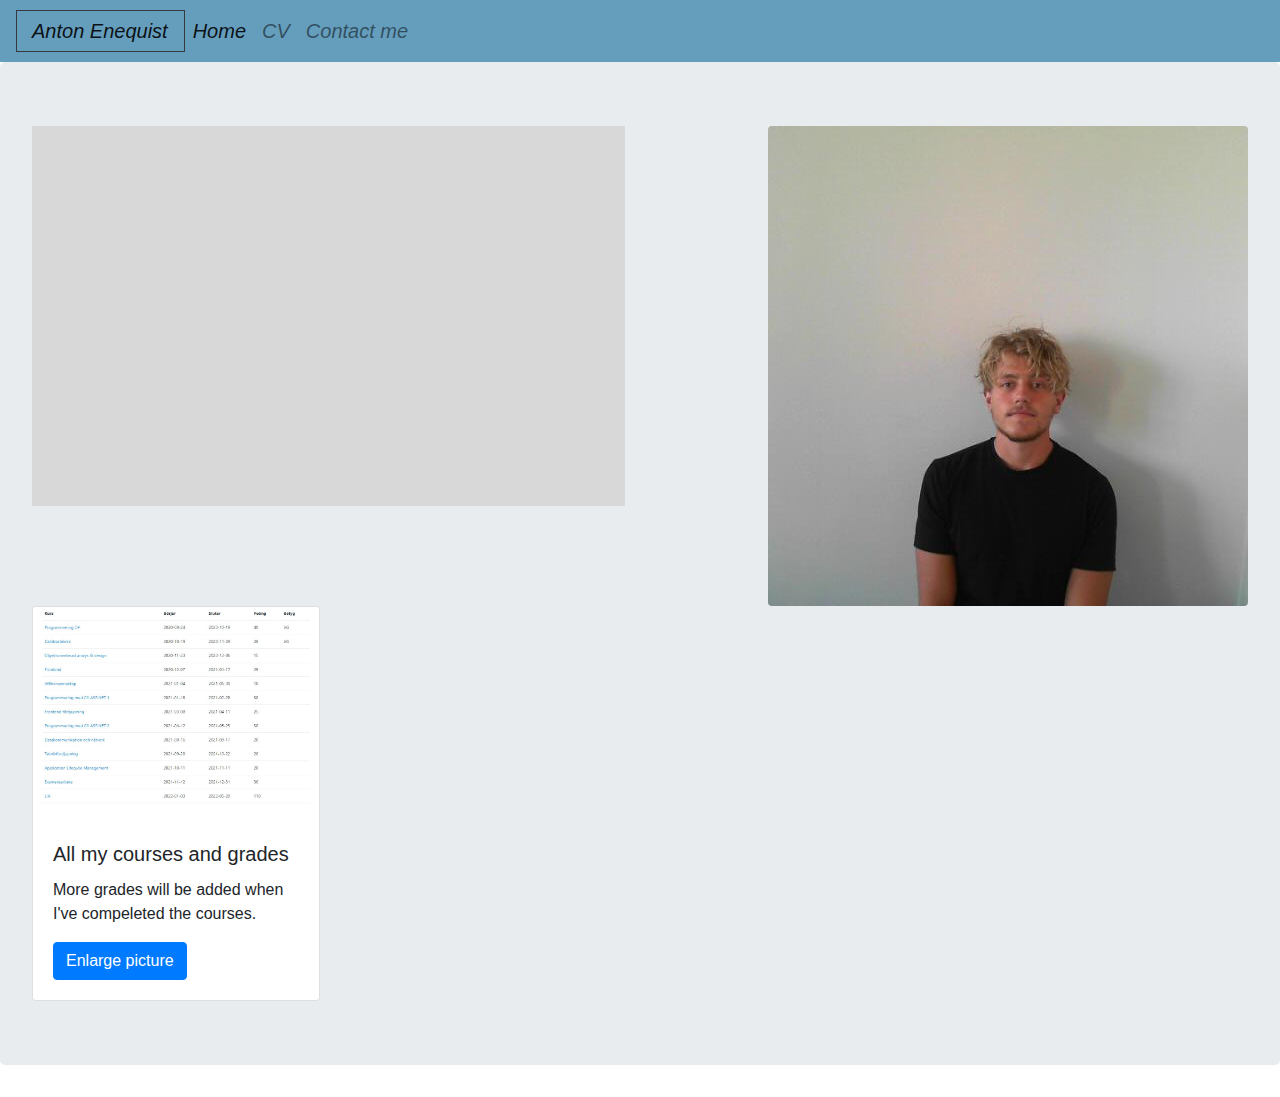
<file: index.html>
<!DOCTYPE html>
<html lang="en">
<head>
    <meta charset="UTF-8">
    <meta name="viewport" content="width=device-width, initial-scale=1.0">
    <title>CV</title>
    <link
      rel="stylesheet"
      href="./styles/stylesMain.css"
    />
    <link
      rel="stylesheet"
      href="https://maxcdn.bootstrapcdn.com/bootstrap/4.0.0/css/bootstrap.min.css"
      integrity="sha384-Gn5384xqQ1aoWXA+058RXPxPg6fy4IWvTNh0E263XmFcJlSAwiGgFAW/dAiS6JXm"
      crossorigin="anonymous"
    />
    <link
      rel="stylesheet"
      href="https://pro.fontawesome.com/releases/v5.10.0/css/all.css"
      integrity="sha384-AYmEC3Yw5cVb3ZcuHtOA93w35dYTsvhLPVnYs9eStHfGJvOvKxVfELGroGkvsg+p"
      crossorigin="anonymous"
    />
    <link
    rel="stylesheet"
    href="./styles/styleReveal.css"
    />
</head>
<body>
    <nav class="navbar navbar-expand-lg navbar-light" style="background-color: #659DBD;">
        <span class="border border-dark"><a class="navbar-brand" href="#">Anton Enequist</a></span>
        <button class="navbar-toggler" type="button" data-toggle="collapse" data-target="#navbarNavAltMarkup" aria-controls="navbarNavAltMarkup" aria-expanded="false" aria-label="Toggle navigation">
          <span class="navbar-toggler-icon"></span>
        </button>
        <div class="collapse navbar-collapse" id="navbarNavAltMarkup">
          <div class="navbar-nav">
            <a class="nav-link active" href="#">Home <span class="sr-only">(current)</span></a>
            <a class="nav-link" href="./cv.html">CV</a>
            <a class="nav-link" href="./contact.html">Contact me</a>
          </div>
        </div>
      </nav>
      <div class="jumbotron">
          <div class="row">
            <div class="col-md-6">
              <h1 class="home-title">
                <span>
                <h1 class="display-4">Hey!</h1>
                <p class="lead">My name is Anton Enequist. I am currently studying .NET Development at Nackademin in Stockholm and put together this page to use as a  form of CV for future job applications.</p>
                <hr class="my-4">
                <p id="personalLetter">My whole life I've had a intrest for computers. When i finally found my way into development I felt like a was on the right path for the first time in a long time.
                    I have a huge intrest for development and can't wait to get my first job. The things I'll be learning during my studies are .NET development, SQL, C#, HTML, CSS, JavaScript and hopefully feel like i
                    know all of that well enought to use it in a professional manner.</span>
                </p>
              </h1>
              </div>
            <div class="col-md-6">
                <img src="./images/ProfileImage.jfif" class="rounded float-right">
              </div>
          </div>
          <div class="card" style="width: 18rem;">
            <img src="./images/Capture.JPG" class="card-img-top" alt="...">
            <div class="card-body">
              <h5 class="card-title">All my courses and grades</h5>
              <p class="card-text">More grades will be added when I've compeleted the courses.</p>
              <a href="grades.html" class="btn btn-primary">Enlarge picture</a>
            </div>
          </div>
</body>
</html>
</file>
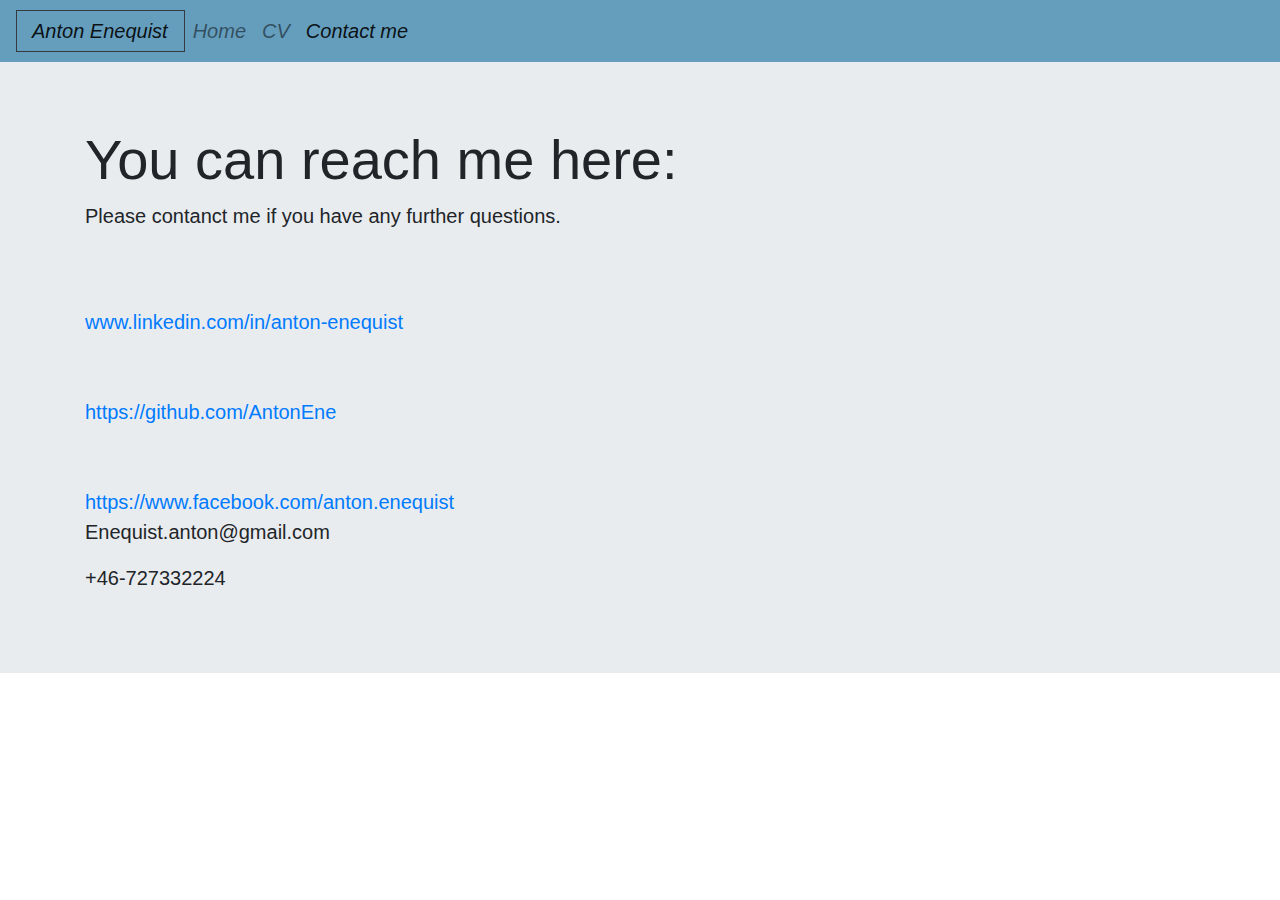
<file: contact.html>
<!DOCTYPE html>
<html lang="en">
<head>
    <meta charset="UTF-8">
    <meta name="viewport" content="width=device-width, initial-scale=1.0">
    <title>CV</title>
    <link
      rel="stylesheet"
      href="./styles/stylesMain.css"
    />
    <link
      rel="stylesheet"
      href="https://maxcdn.bootstrapcdn.com/bootstrap/4.0.0/css/bootstrap.min.css"
      integrity="sha384-Gn5384xqQ1aoWXA+058RXPxPg6fy4IWvTNh0E263XmFcJlSAwiGgFAW/dAiS6JXm"
      crossorigin="anonymous"
    />
    <link
      rel="stylesheet"
      href="https://pro.fontawesome.com/releases/v5.10.0/css/all.css"
      integrity="sha384-AYmEC3Yw5cVb3ZcuHtOA93w35dYTsvhLPVnYs9eStHfGJvOvKxVfELGroGkvsg+p"
      crossorigin="anonymous"
    />
</head>
<body>
    <nav class="navbar navbar-expand-lg navbar-light" style="background-color: #659DBD;">
      <span class="border border-dark"><a class="navbar-brand" href="#">Anton Enequist</a></span>
        <button class="navbar-toggler" type="button" data-toggle="collapse" data-target="#navbarNavAltMarkup" aria-controls="navbarNavAltMarkup" aria-expanded="false" aria-label="Toggle navigation">
          <span class="navbar-toggler-icon"></span>
        </button>
        <div class="collapse navbar-collapse" id="navbarNavAltMarkup">
          <div class="navbar-nav">
            <a class="nav-link" href="./index.html">Home <span class="sr-only">(current)</span></a>
            <a class="nav-link" href="./cv.html">CV</a>
            <a class="nav-link active" href="#">Contact me</a>
          </div>
        </div>
      </nav>
      <div class="jumbotron jumbotron-fluid">
        <div class="container">
          <h1 class="display-4">You can reach me here:</h1>
          <p class="lead">Please contanct me if you have any further questions.</p>
          <i class="fab fa-linkedin" id="logos"></i>
          <br>
          <a href="http://www.linkedin.com/in/anton-enequist" class="lead">www.linkedin.com/in/anton-enequist</a>
          <br>
          <i class="fab fa-github" id="logos"></i>
          <br>
          <a href="https://github.com/AntonEne" class="lead">https://github.com/AntonEne</a>
          <br>
          <i class="fab fa-facebook-square" id="logos"></i>
          <br>
          <a href="https://www.facebook.com/anton.enequist" class="lead">https://www.facebook.com/anton.enequist</a>
          <br>
          <i class="fas fa-at" id="logos"></i>
          <p class="lead">Enequist.anton@gmail.com</p>
          <i class="fas fa-mobile-alt" id="logos"></i>
          <p class="lead">+46-727332224</p>
        </div>
      </div>
</body>
</html>
</file>
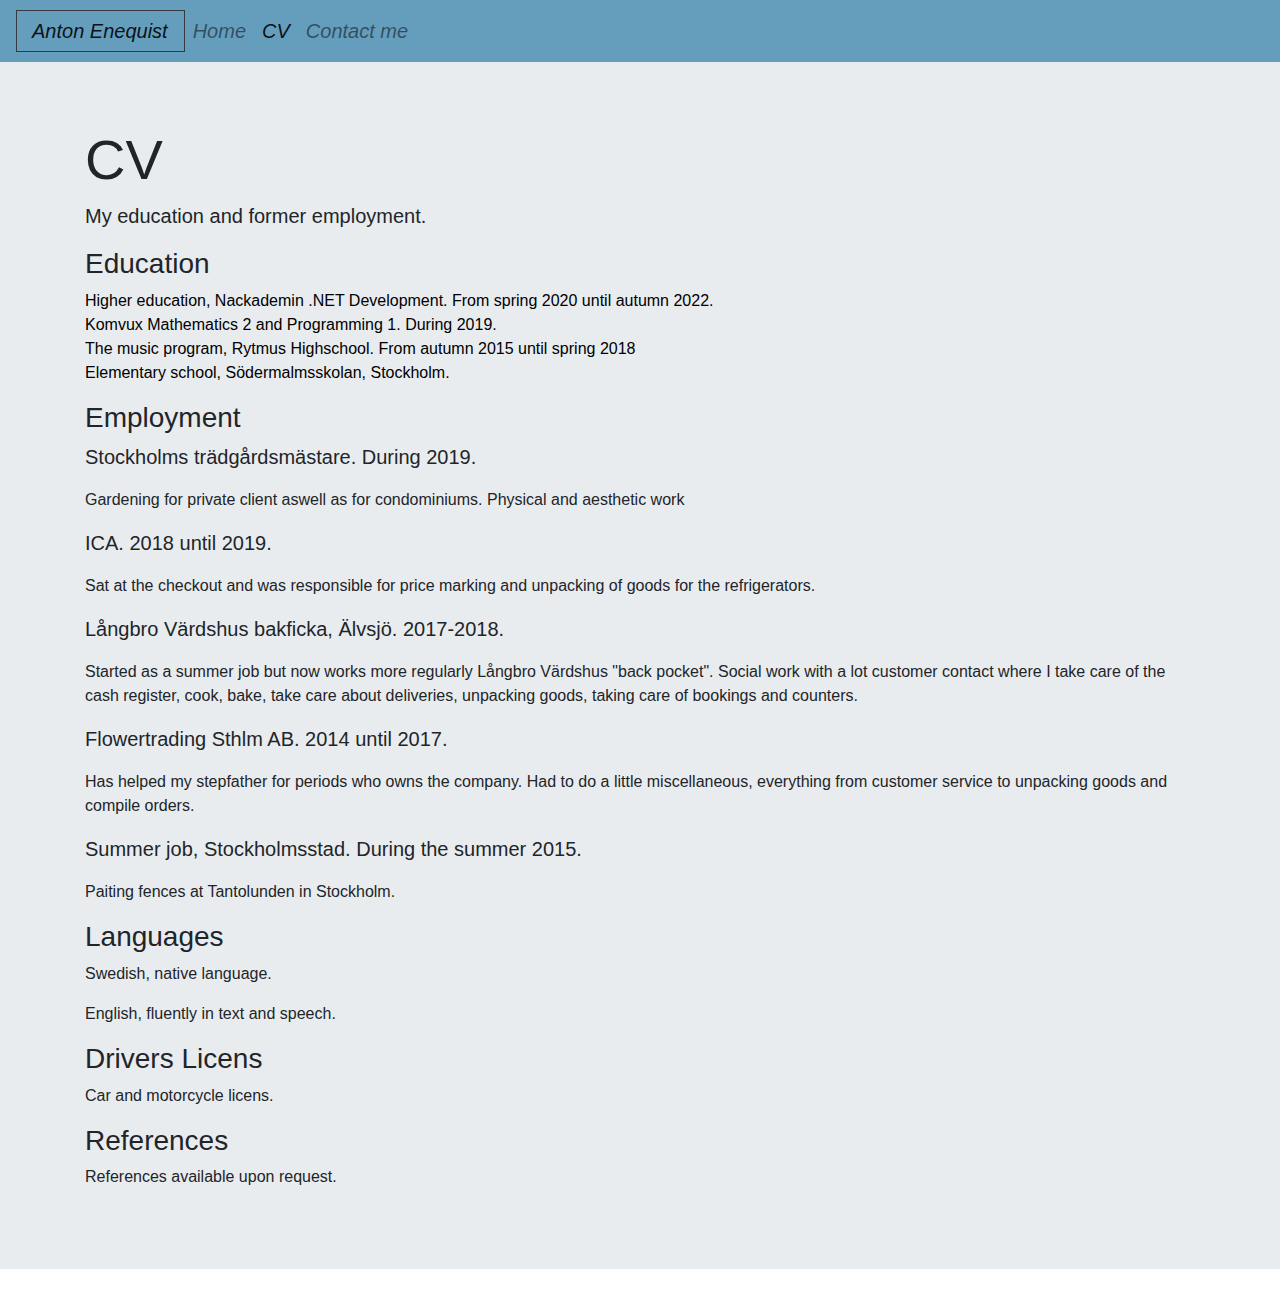
<file: cv.html>
<!DOCTYPE html>
<html lang="en">
<head>
    <meta charset="UTF-8">
    <meta name="viewport" content="width=device-width, initial-scale=1.0">
    <title>CV</title>
    <link
      rel="stylesheet"
      href="./styles/stylesMain.css"
    />
    <link
      rel="stylesheet"
      href="https://maxcdn.bootstrapcdn.com/bootstrap/4.0.0/css/bootstrap.min.css"
      integrity="sha384-Gn5384xqQ1aoWXA+058RXPxPg6fy4IWvTNh0E263XmFcJlSAwiGgFAW/dAiS6JXm"
      crossorigin="anonymous"
    />
    <link
      rel="stylesheet"
      href="https://pro.fontawesome.com/releases/v5.10.0/css/all.css"
      integrity="sha384-AYmEC3Yw5cVb3ZcuHtOA93w35dYTsvhLPVnYs9eStHfGJvOvKxVfELGroGkvsg+p"
      crossorigin="anonymous"
    />
</head>
<body>
    <nav class="navbar navbar-expand-lg navbar-light" style="background-color: #659DBD;">
      <span class="border border-dark"><a class="navbar-brand" href="#">Anton Enequist</a></span>
        <button class="navbar-toggler" type="button" data-toggle="collapse" data-target="#navbarNavAltMarkup" aria-controls="navbarNavAltMarkup" aria-expanded="false" aria-label="Toggle navigation">
          <span class="navbar-toggler-icon"></span>
        </button>
        <div class="collapse navbar-collapse" id="navbarNavAltMarkup">
          <div class="navbar-nav">
            <a class="nav-link" href="./index.html">Home <span class="sr-only">(current)</span></a>
            <a class="nav-link active" href="#">CV</a>
            <a class="nav-link" href="./contact.html">Contact me</a>
          </div>
        </div>
      </nav>
      <div class="jumbotron jumbotron-fluid">
        <div class="container">
          <h1 class="display-4">CV</h1>
          <p class="lead">My education and former employment.</p>
            <div class="education">
              <h3 class="display-5">Education</h3>
              <p id="educationText">Higher education, Nackademin .NET Development. From spring 2020 until autumn 2022.<br>
              Komvux Mathematics 2 and Programming 1. During 2019.<br>
              The music program, Rytmus Highschool. From autumn 2015 until spring 2018<br>
              Elementary school, Södermalmsskolan, Stockholm.</p>
            </div>
            <div class="employment">
              <h3 class="display-5">Employment</h3>
              <p class="lead">Stockholms trädgårdsmästare. During 2019.</p>
              <p>Gardening for private client aswell as for condominiums. Physical and aesthetic work</p>
              <p class="lead">ICA. 2018 until 2019.</p>
              <p>Sat at the checkout and was responsible for price marking and unpacking of
                goods for the refrigerators.</p>
              <p class="lead">Långbro Värdshus bakficka, Älvsjö. 2017-2018.</p>
              <p>Started as a summer job but now works more regularly
                Långbro Värdshus "back pocket". Social work with a lot
                customer contact where I take care of the cash register, cook, bake, take care
                about deliveries, unpacking goods, taking care of bookings and counters.</p>
              <p class="lead">Flowertrading Sthlm AB. 2014 until 2017.</p>
              <p>Has helped my stepfather for periods who owns the company.
                Had to do a little miscellaneous, everything from customer service to unpacking
                goods and compile orders.</p>
                <p class="lead">Summer job, Stockholmsstad. During the summer 2015.</p>
                <p>Paiting fences at Tantolunden in Stockholm.</p>
              </div>
                <div class="language">
                  <h3 class="display-5">Languages</h3>
                  <p>Swedish, native language.</p>
                  <p>English, fluently in text and speech.</p>
                </div>
                <div class="driversLicens">
                  <h3 class="display-5">Drivers Licens</h3>
                  <p>Car and motorcycle licens.</p>
                </div>
                <div class="references">
                  <h3 class="display-5">References</h3>
                  <p>References available upon request.</p>
                </div>
            </div>
      </div>
</body>
</html>
</file>
<file: styles/stylesMain.css>
#logos{
    font-size: 40px;
}
#image{
    padding: 10px;

}
#grades{
    padding-top: 30px;
}
#educationText{
   color: #000;
}
#personalLetter{
    color: indianred;
    font-style: oblique;
    font-size: 20px;
}
.nav-link{
    font-style: oblique;
    font-size: 20px;
}
.navbar-brand{
    padding-left: 15px;
    font-style: oblique;
    font-size: 25px;
}
</file>
<file: styles/styleReveal.css>
*::before,
*::after {
  box-sizing: border-box;
}

:root{
    --bg-color: #D8D8D8;
}

h1{
    font-size: 3em;
    font-weight: normal;
}

.home-title span{
    position: relative;
    overflow: hidden;
    display: block;
    line-height: 1.2;
}

.home-title span::after{
    content: '';
    position: absolute;
    top: 0;
    right: 0;
    width: 100%;
    height: 100%;
    background: white;
    animation: a-ltr-after 2s cubic-bezier(.77,0,.18,1) forwards;
    transform: translateX(-101%);
}

.home-title span::before{
    content: '';
    position: absolute;
    top: 0;
    right: 0;
    width: 100%;
    height: 100%;
    background: var(--bg-color);
    animation: a-ltr-before 2s cubic-bezier(.77,0,.18,1) forwards;
    transform: translateX(0);
}

.home-title span:nth-of-type(1)::before,
.home-title span:nth-of-type(1)::after{
    animation-delay: 1s;
}

.home-title span:nth-of-type(2)::before,
.home-title span:nth-of-type(2)::after{
    animation-delay: 1.5s;
}

@keyframes a-ltr-after{
    0% {transform: translateX(-100%)}
    100% {transform: translateX(101%)}
}

@keyframes a-ltr-before{
    0% {transform: translateX(0)}
    100% {transform: translateX(200%)}
}
</file>
